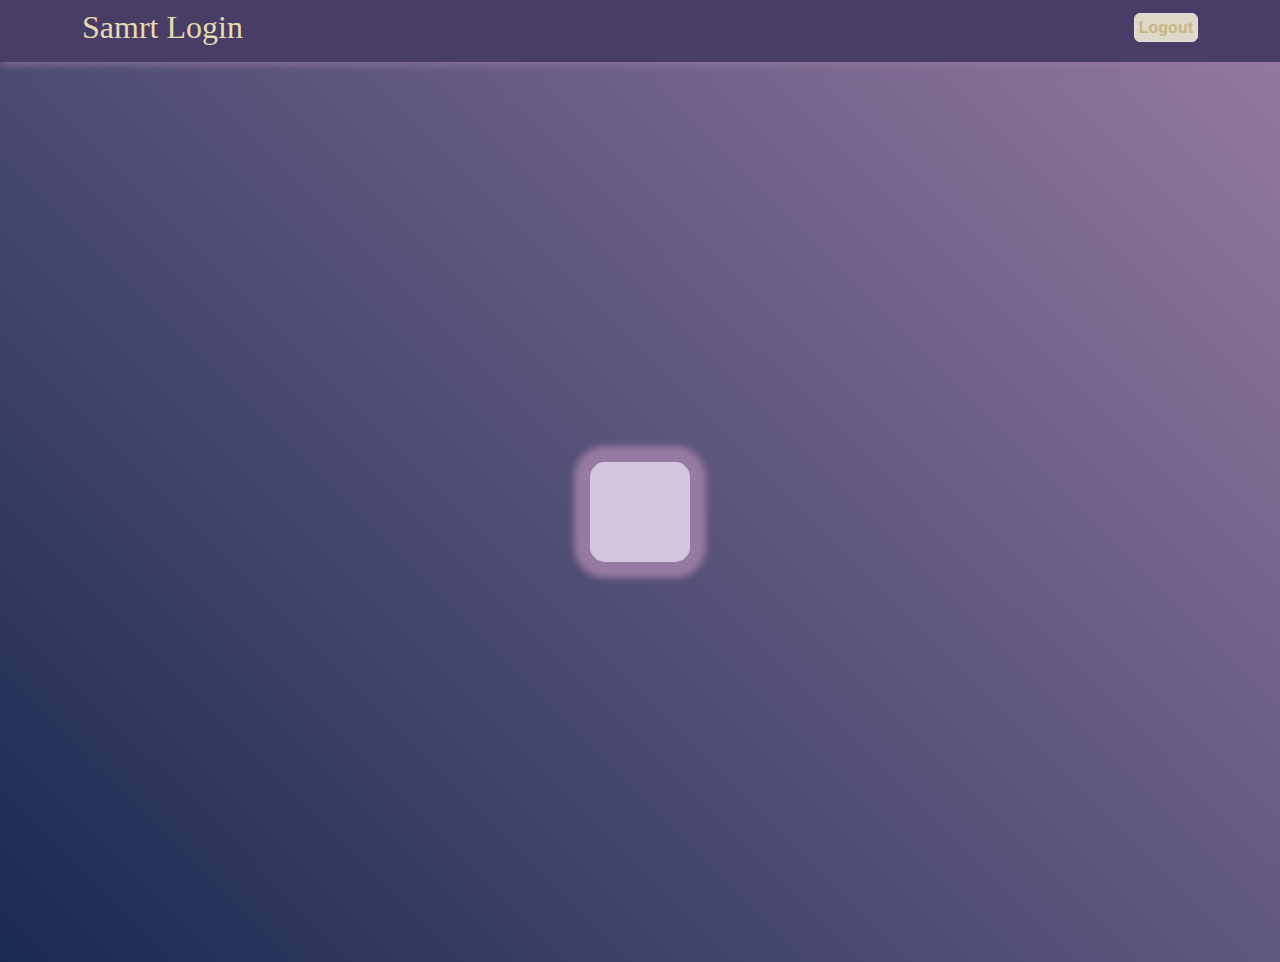
<file: home.html>
<!DOCTYPE html>
<html lang="en">
<head>
    <meta charset="UTF-8">
    <meta name="viewport" content="width=device-width, initial-scale=1.0">
    <title>Document</title>
    <link rel="stylesheet" href="./css/all.min.css">
    <link rel="stylesheet" href="./css/style.css">
    <link rel="stylesheet" href="./css/bootstrap.min.css">
</head>
<body>
    <div class="nav  px-3  ">
        <div class="container">
            <div class="inner d-flex align-items-center justify-content-between">
                <h2 class="py-2">Samrt Login</h2>
                <i class="fas fa-bars fs-3 p-1 rounded d-block d-lg-none"></i>
                <h6 class="out fw-bold p-1 border border-1 rounded d-none d-lg-block">Logout</h6>
            </div>
            <div class="custom-dropdown">
                <h4 class="out fw-normal text-center p-1">Logout</h4>
            </div>
        </div>
    </div>
    <div class="container d-flex justify-content-center align-items-center">

        <div class="welcome
        d-flex
        align-items-center
        justify-content-center
        ">
            
        </div>
    </div>
    <script src="./js/main.js"></script>
</body>
</html>
</file>
<file: css/style.css>
body {
    background-image: linear-gradient(45deg ,#192a51, #967aa1);
}

.container {
    height: 100vh;
    perspective: 1000px;
}

h3 {
    font-family: "Pacifico", canvas;
    color: #a38e48;
}

h2 {
    font-size: 40px;
    font-family: "Pacifico", canvas;
    color: #a38e48; 
}

h1 {
   font-family: "Righteous", sans-serif; 
}

h4, h5, h6 {
    font-family: "PT Sans Caption", sans-serif;
}

.button {
    text-decoration: none;
    color: white;
    background-color: #c7b67e;
    text-align: center;
    border-radius: 5px;
    padding: 5px 0px;
}

.go-log {
    color: #c7b67e;
}

.go-log:hover {
    color: #a38e48;
}

.go-sign {
    color: #c7b67e;
}

.go-sign:hover {
    color: #a38e48;
}

.button:hover {
    background-color: #a38e48;
}

.card {
    height: 65%;
    position: relative;
    transform-style: preserve-3d;
    transition: all 0.7s;
    background-color: #f5e6e8;
    box-shadow: 0px 0px 5px 0.5px #d5c6e0;
}

.letter-space {
    letter-spacing: 3px;
}

.front, .back {
    backface-visibility: hidden;
}

.back {
    transform: rotateY(180deg);
}

.pass-error, .name-error, .e-error {
    position: relative;
    top: -25px;
    left: 5px;
}

.E-error, .P-error {
    position: relative;
    top: -25px;
    left: -40px;
}
.card.rotate {
    transform: rotateY(180deg);
}

/* ------------------------------------------------------------------------------------------------ */
.custom-dropdown {
    max-height: 0;
    overflow: hidden;
    transition: all 0.7s ease;
}

.custom-dropdown.show {
    max-height: 300px;
}

.nav {
    background-color:#483d64;
    box-shadow: 0px 0px 10px 0.5px #967aa1;
}

.nav .container {
    height: auto;
}

.welcome {
    box-shadow: 0 0 7px 1rem #967aa1;
    border-radius: 15px;
    padding: 50px;
    background-color: #d5c6e0;
}


.welcome h1 {
    font-weight: 800;
    color: #c7b67e;
}

i {
    border: 2px solid;
    
}


.inner h2, .inner i {
    color: #e7dab0;
    cursor: pointer;
}

.out {
    border: 2px solid #a38e48;
    color: #c7b67e;
    background-color: #ddd8c8;
    border-radius: 10px;
    cursor: pointer;
}

.out:hover {
    background-color: #a38e48;
    color: wheat;
}
</file>
